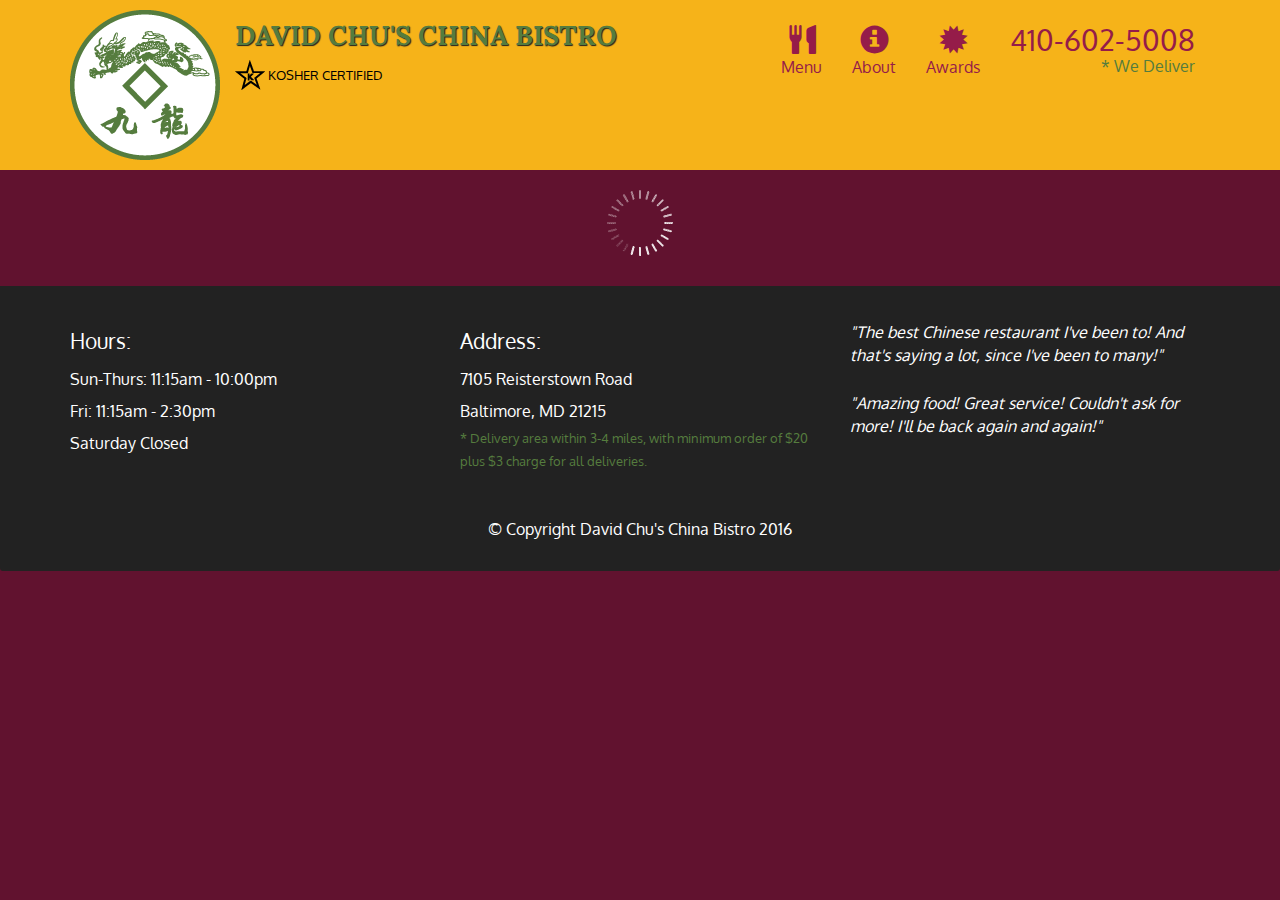
<file: mod5-solution/index.html>
<!doctype html>
<html lang="en">
  <head>
    <meta charset="utf-8">
    <meta http-equiv="X-UA-Compatible" content="IE=edge">
    <meta name="viewport" content="width=device-width, initial-scale=1">
    <title>David Chu's China Bistro</title>
    <link rel="stylesheet" href="css/bootstrap.min.css">
    <link rel="stylesheet" href="css/styles.css">
    <link href='https://fonts.googleapis.com/css?family=Oxygen:400,300,700' rel='stylesheet' type='text/css'>
    <link href='https://fonts.googleapis.com/css?family=Lora' rel='stylesheet' type='text/css'>
  </head>
<body>
  <header>
    <nav id="header-nav" class="navbar navbar-default">
      <div class="container">
        <div class="navbar-header">
          <a href="index.html" class="pull-left visible-md visible-lg">
            <div id="logo-img" alt="Logo image"></div>
          </a>

          <div class="navbar-brand">
            <a href="index.html"><h1>David Chu's China Bistro</h1></a>
            <p>
              <img src="images/star-k-logo.png" alt="Kosher certification">
              <span>Kosher Certified</span>
            </p>
          </div>

          <button id="navbarToggle" type="button" class="navbar-toggle collapsed" data-toggle="collapse" data-target="#collapsable-nav" aria-expanded="false">
            <span class="sr-only">Toggle navigation</span>
            <span class="icon-bar"></span>
            <span class="icon-bar"></span>
            <span class="icon-bar"></span>
          </button>
        </div>
        
        <div id="collapsable-nav" class="collapse navbar-collapse">
           <ul id="nav-list" class="nav navbar-nav navbar-right">
            <li id="navHomeButton" class="visible-xs active">
              <a href="index.html">
                <span class="glyphicon glyphicon-home"></span> Home</a>
            </li>
            <li id="navMenuButton">
              <a href="#" onclick="$dc.loadMenuCategories();">
                <span class="glyphicon glyphicon-cutlery"></span><br class="hidden-xs"> Menu</a>
            </li>
            <li>
              <a href="#">
                <span class="glyphicon glyphicon-info-sign"></span><br class="hidden-xs"> About</a>
            </li>
            <li>
              <a href="#">
                <span class="glyphicon glyphicon-certificate"></span><br class="hidden-xs"> Awards</a>
            </li>
            <li id="phone" class="hidden-xs">
              <a href="tel:410-602-5008">
                <span>410-602-5008</span></a><div>* We Deliver</div>
            </li>
          </ul><!-- #nav-list -->
        </div><!-- .collapse .navbar-collapse -->
      </div><!-- .container -->
    </nav><!-- #header-nav -->
  </header>

  <div id="call-btn" class="visible-xs">
    <a class="btn" href="tel:410-602-5008">
    <span class="glyphicon glyphicon-earphone"></span>
    410-602-5008
    </a>
  </div>
  <div id="xs-deliver" class="text-center visible-xs">* We Deliver</div>

  <div id="main-content" class="container"></div>

  <footer class="panel-footer">
    <div class="container">
      <div class="row">
        <section id="hours" class="col-sm-4">
          <span>Hours:</span><br>
          Sun-Thurs: 11:15am - 10:00pm<br>
          Fri: 11:15am - 2:30pm<br>
          Saturday Closed
          <hr class="visible-xs">
        </section>
        <section id="address" class="col-sm-4">
          <span>Address:</span><br>
          7105 Reisterstown Road<br>
          Baltimore, MD 21215
          <p>* Delivery area within 3-4 miles, with minimum order of $20 plus $3 charge for all deliveries.</p>
          <hr class="visible-xs">
        </section>
        <section id="testimonials" class="col-sm-4">
          <p>"The best Chinese restaurant I've been to! And that's saying a lot, since I've been to many!"</p>
          <p>"Amazing food! Great service! Couldn't ask for more! I'll be back again and again!"</p>
        </section>
      </div>
      <div class="text-center">&copy; Copyright David Chu's China Bistro 2016</div>
    </div>
  </footer>

  <!-- jQuery (Bootstrap JS plugins depend on it) -->
  <script src="js/jquery-2.1.4.min.js"></script>
  <script src="js/bootstrap.min.js"></script>
  <script src="js/ajax-utils.js"></script>
  <script src="js/script.js"></script>
</body>
</html>
</file>
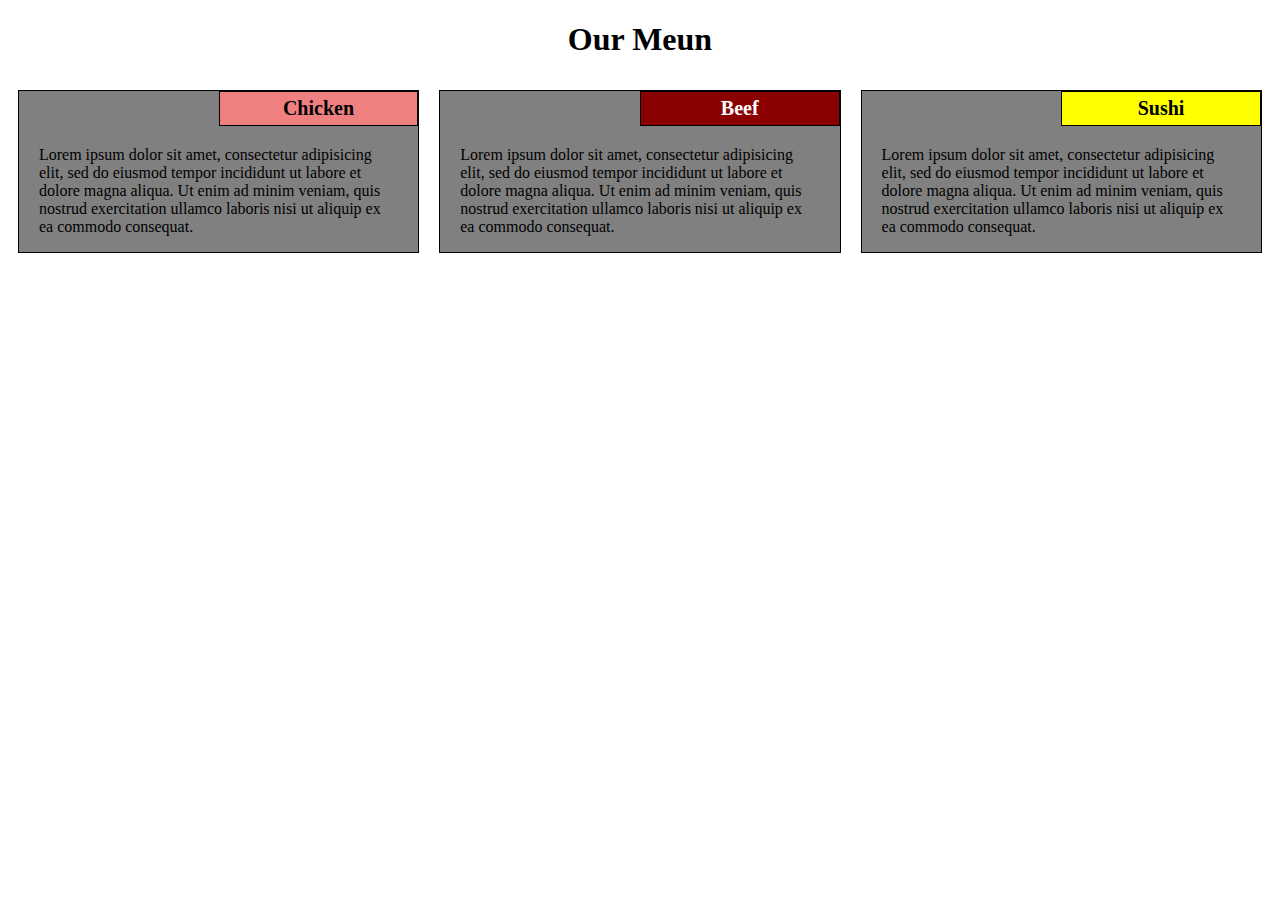
<file: module2-solution/index.html>
<!DOCTYPE html>
<html>
<head>
	<meta charset="utf-8">
	<meta name="viewport" content="width=device-width, initial-scale=1">
	<link rel="stylesheet"  href="style.css">
	<title>Hello Coursera</title>
</head>
<body>
	<h1>Our Meun</h1>
	
		<section id="one">
		<div class="col-lg-4 col-md-6 col-sm-12">
			<div class=grey>
			<p id="one">Chicken</p><P class="content"> Lorem ipsum dolor sit amet, consectetur adipisicing elit, sed do eiusmod
			tempor incididunt ut labore et dolore magna aliqua. Ut enim ad minim veniam,
			quis nostrud exercitation ullamco laboris nisi ut aliquip ex ea commodo
			consequat.
		</p>
		<div></div>
		</div>
	</section>
	<section id="two">
		<div class="col-lg-4 col-md-6 col-sm-12">
			<div class=grey>
			<p id="two">Beef</p> <p class="content">Lorem ipsum dolor sit amet, consectetur adipisicing elit, sed do eiusmod
			tempor incididunt ut labore et dolore magna aliqua. Ut enim ad minim veniam,
			quis nostrud exercitation ullamco laboris nisi ut aliquip ex ea commodo
			consequat. </p>
		</div></div>
	</section>
	<section id="three">
		<div class="col-lg-4 col-md-12 col-sm-12">
			<div class=grey>
			<p id="three">Sushi</p><p class="content"> Lorem ipsum dolor sit amet, consectetur adipisicing elit, sed do eiusmod
			tempor incididunt ut labore et dolore magna aliqua. Ut enim ad minim veniam,
			quis nostrud exercitation ullamco laboris nisi ut aliquip ex ea commodo
			consequat. 
		</p>
	</div></div>
	</section>
	
	
</body>
</html>
</file>
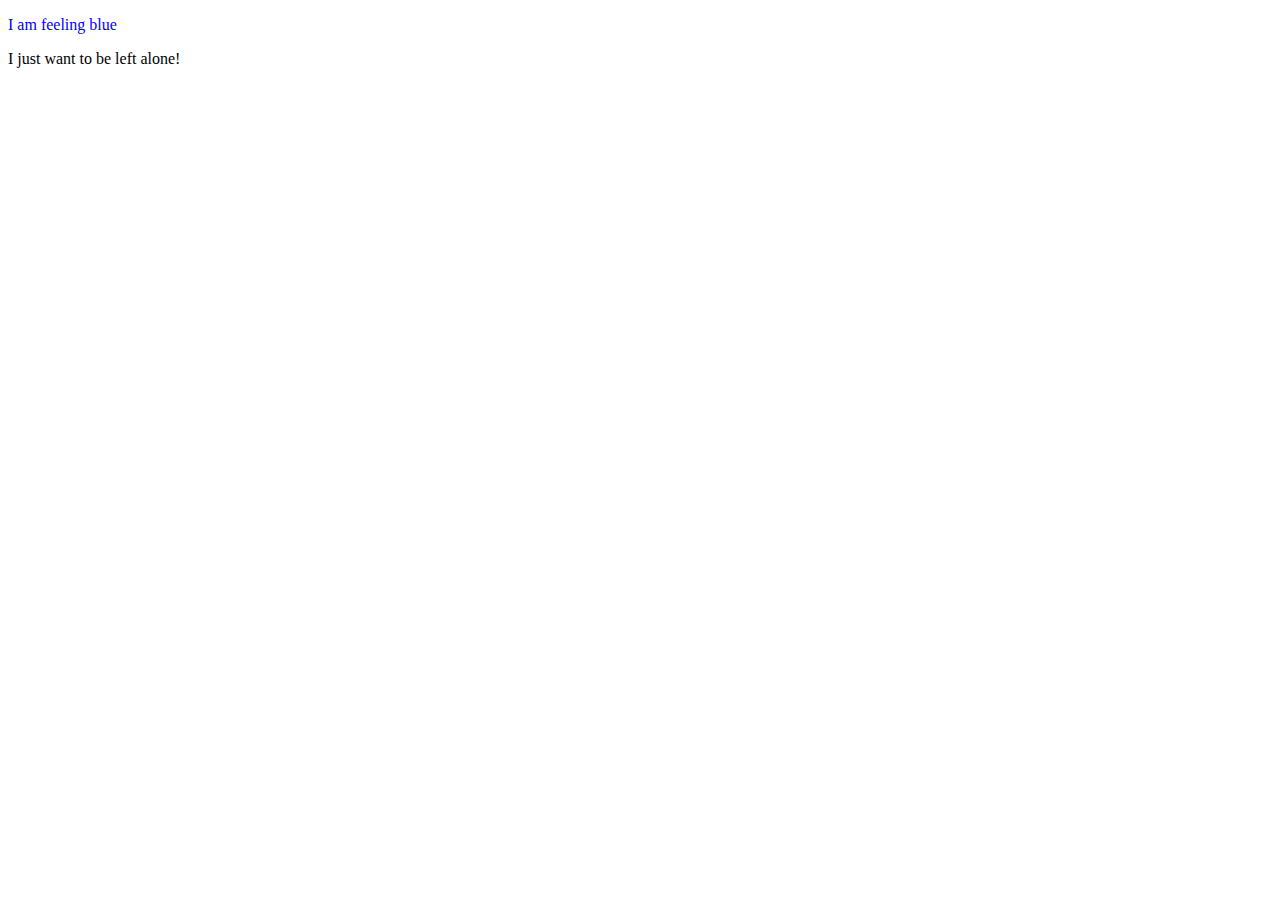
<file: site/index.html>
<!DOCTYPE html>
<html>
<head>
	<meta charset="utf-8">
	<title>Hello Coursera</title>
	<style>
		div > p{
			color: blue;
		}
	</style>
</head>
<body>
<div>
  <p>I am feeling blue</p>
</div>
<section>
  <p>I just want to be left alone!</p>
</section>
</body>
</html>
</file>
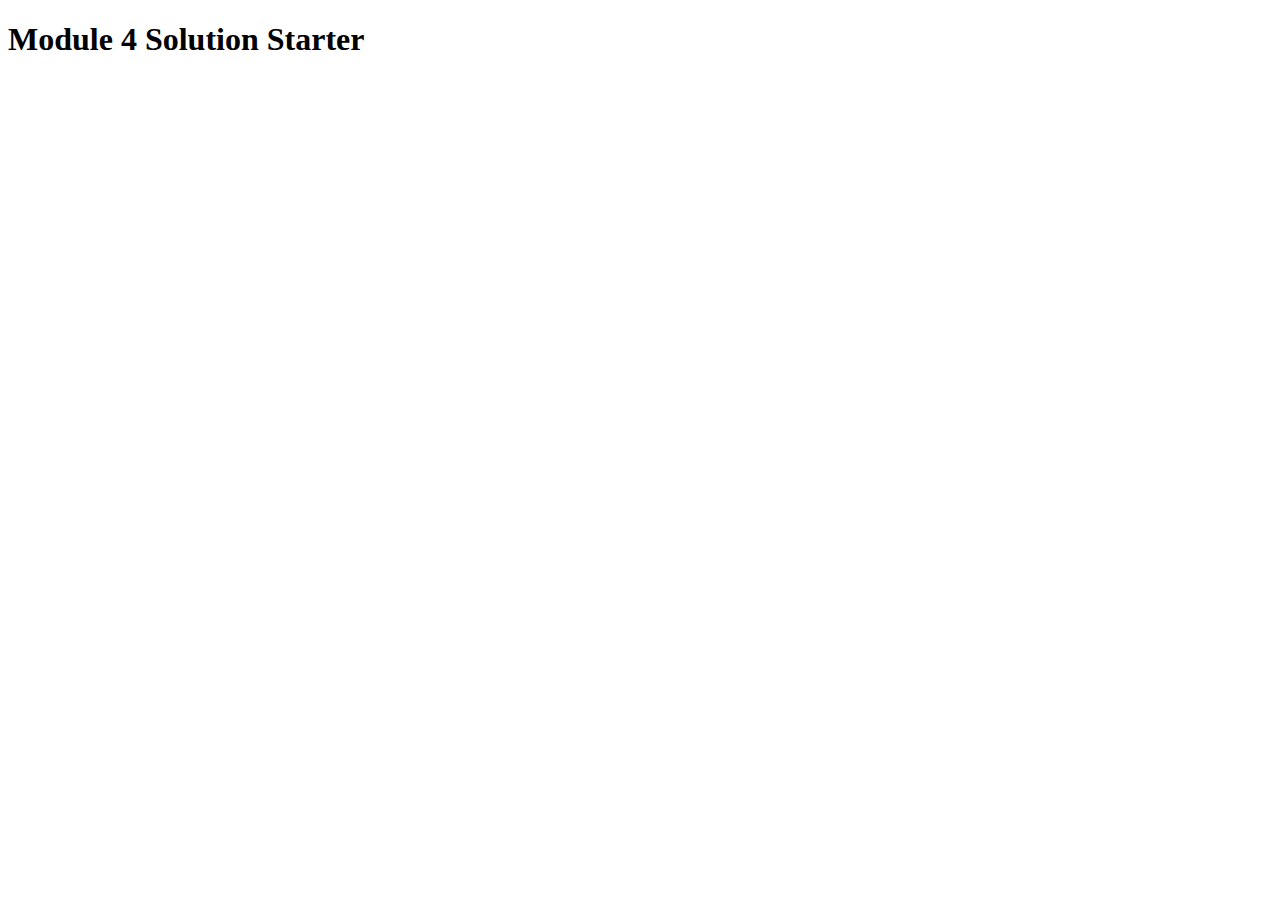
<file: module4-solution/easier/index.html>
<!DOCTYPE html>
<html>
<head>
  <meta charset="utf-8">
  <title>Module 4 Solution Starter</title>
  <script src="SpeakHello.js"></script>
  <script src="SpeakGoodBye.js"></script>
  <script src="script.js"></script>
</head>
<body>
  <h1>Module 4 Solution Starter</h1>
</body>
</html>
</file>
<file: mod5-solution/css/styles.css>
body {
  font-size: 16px;
  color: #fff;
  background-color: #61122f;
  font-family: 'Oxygen', sans-serif;
}

/** HEADER **/
#header-nav {
  background-color: #f6b319;
  border-radius: 0;
  border: 0;
}

#logo-img {
  background: url('../images/restaurant-logo_large.png') no-repeat;
  width: 150px;
  height: 150px;
  margin: 10px 15px 10px 0;
}

.navbar-brand {
  padding-top: 25px;
}
.navbar-brand h1 { /* Restaurant name */
  font-family: 'Lora', serif;
  color: #557c3e;
  font-size: 1.5em;
  text-transform: uppercase;
  font-weight: bold;
  text-shadow: 1px 1px 1px #222;
  margin-top: 0;
  margin-bottom: 0;
  line-height: .75;
}
.navbar-brand a:hover, .navbar-brand a:focus {
  text-decoration: none;
}
.navbar-brand p { /* Kosher cert */
  color: #000;
  text-transform: uppercase;
  font-size: .7em;
  margin-top: 15px;
}
.navbar-brand p span { /* Star-K */
  vertical-align: middle;
}

#nav-list {
  margin-top: 10px;
}
#nav-list a {
  color: #951C49;
  text-align: center;
}
#nav-list a:hover {
  background: #E7E7E7;
}
#nav-list a span {
  font-size: 1.8em;
}

#phone {
  margin-top: 5px;
}
#phone a { /* Phone number */
  text-align: right;
  padding-bottom: 0;
}
#phone div { /* We Deliver */
  color: #557c3e;
  text-align: right;
  padding-right: 15px;
}

.navbar-header button.navbar-toggle, .navbar-header .icon-bar {
  border: 1px solid #61122f;
}
.navbar-header button.navbar-toggle {
  clear: both;
  margin-top: -30px;
}
/* END HEADER */

/* FOOTER */
.panel-footer {
  margin-top: 30px;
  padding-top: 35px;
  padding-bottom: 30px;
  background-color: #222;
  border-top: 0;
}
.panel-footer div.row {
  margin-bottom: 35px;
}
#hours, #address {
  line-height: 2;
}
#hours > span, #address > span {
  font-size: 1.3em;
}
#address p {
  color: #557c3e;
  font-size: .8em;
  line-height: 1.8;
}
#testimonials {
  font-style: italic;
}
#testimonials p:nth-child(2) {
  margin-top: 25px;
}
/* END FOOTER */



/* HOME PAGE */
.container .jumbotron {
  box-shadow: 0 0 50px #3F0C1F;
  border: 2px solid #3F0C1F;
}

#menu-tile, #specials-tile, #map-tile {
  height: 250px;
  width: 100%;
  margin-bottom: 15px;
  position: relative;
  border: 2px solid #3F0C1F;
  overflow: hidden;
}
#menu-tile:hover, #specials-tile:hover, #map-tile:hover {
  box-shadow: 0 1px 5px 1px #cccccc;
}
#menu-tile {
  background: url('../images/menu-tile.jpg') no-repeat;
  background-position: center;
}
#specials-tile {
  background: url('../images/specials-tile.jpg') no-repeat;
  background-position: center;
}
#menu-tile span, #specials-tile span, #map-tile span {
  position: absolute;
  bottom: 0;
  right: 0;
  width: 100%;
  text-align: center;
  font-size: 1.6em;
  text-transform: uppercase;
  background-color: #000;
  color: #fff;
  opacity: .8;
}
/* END HOME PAGE */

/* MENU CATEGORIES PAGE */
.category-tile { 
  position: relative;
  border: 2px solid #3F0C1F;
  overflow: hidden;
  width: 200px;
  height: 200px;
  margin: 0 auto 15px;
}
.category-tile span {
  position: absolute;
  bottom: 0;
  right: 0;
  width: 100%;
  text-align: center;
  font-size: 1.2em;
  text-transform: uppercase;
  background-color: #000;
  color: #fff;
  opacity: .8;
}
.category-tile:hover {
  box-shadow: 0 1px 5px 1px #cccccc;
}

#menu-categories-title + div {
  margin-bottom: 50px;
}
/* END MENU CATEGORIES PAGE */

/* SINGLE CATEGORY PAGE */
.menu-item-tile {
  margin-bottom: 25px;
}
.menu-item-tile hr {
  width: 80%;
}
.menu-item-tile .menu-item-price {
  font-size: 1.1em;
  text-align: right;
  margin-top: -15px;
  margin-right: -15px;
}
.menu-item-tile .menu-item-price span {
  font-size: .6em;
}
.menu-item-photo {
  position: relative;
  border: 2px solid #3F0C1F; 
  overflow: hidden;
  padding: 0;
  margin-right: -15px;
  margin-left: auto;
  margin-bottom: 20px;
  max-width: 250px;
}
.menu-item-photo div {
  position: absolute;
  bottom: 0;
  right: 0;
  width: 80px;
  background-color: #557c3e;
  text-align: center;
}
.menu-item-description {
  padding-right: 30px;
}
h3.menu-item-title {
  margin: 0 0 10px;
}
.menu-item-details {
  font-size: .9em;
  font-style: italic;
}
/* END SINGLE CATEGORY PAGE */


/********** Large devices only **********/
@media (min-width: 1200px) {
  .container .jumbotron {
    background: url('../images/jumbotron_1200.jpg') no-repeat;
    height: 675px;
  }
}

/********** Medium devices only **********/
@media (min-width: 992px) and (max-width: 1199px) {
  /* Header */
  #logo-img {
    background: url('../images/restaurant-logo_medium.png') no-repeat;
    width: 100px;
    height: 100px;
    margin: 5px 5px 5px 0;
  }
  /* End Header */

  /* Home Page */
  .container .jumbotron {
    background: url('../images/jumbotron_992.jpg') no-repeat;
    height: 558px;
  }
  /* End Home Page */
}

/********** Small devices only **********/
@media (min-width: 768px) and (max-width: 991px) {
  /* Home Page */
  .container .jumbotron {
    background: url('../images/jumbotron_768.jpg') no-repeat;
    height: 432px;
  }
  /* End Home Page */
}

/********** Extra small devices only **********/
@media (max-width: 767px) {
  /* Header */
  .navbar-brand {
    padding-top: 10px;
    height: 80px;
  }
  .navbar-brand h1 { /* Restaurant name */
    padding-top: 10px;
    font-size: 5vw; /* 1vw = 1% of viewport width */
  }
  .navbar-brand p { /* Kosher cert */
    font-size: .6em;
    margin-top: 12px;
  }
  .navbar-brand p img { /* Star-K */
    height: 20px;
  }

  #collapsable-nav a { /* Collapsed nav menu text */
    font-size: 1.2em;
  }
  #collapsable-nav a span { /* Collapsed nav menu glyph */
    font-size: 1em;
    margin-right: 5px;
  }

  #call-btn > a {
    font-size: 1.5em;
    display: block;
    margin: 0 20px;
    padding: 10px;
    border: 2px solid #fff;
    background-color: #f6b319;
    color: #951c49;
  }
  #xs-deliver {
    margin-top: 5px;
    font-size: .7em;
    letter-spacing: .1em;
    text-transform: uppercase;
  }
  /* End Header */

  /* Footer */
  .panel-footer section {
    margin-bottom: 30px;
    text-align: center;
  }
  .panel-footer section:nth-child(3) {
    margin-bottom: 0; /* margin already exists on the whole row */
  }
  .panel-footer section hr {
    width: 50%;
  }
  /* End Footer */

  /* Home Page */
  .container .jumbotron {
    margin-top: 30px;
    padding: 0;
  }
  #menu-tile, #specials-tile {
    width: 360px;
    margin: 0 auto 15px;
  }

  .menu-item-photo {
    margin-right: auto;
  }
  .menu-item-tile .menu-item-price {
    text-align: center;
  }
  .menu-item-description {
    text-align: center;;
  }
}


/********** Super extra small devices Only :-) (e.g., iPhone 4) **********/
@media (max-width: 479px) {
  /* Header */
  .navbar-brand h1 { /* Restaurant name */
    padding-top: 5px;
    font-size: 6vw;
  }
  /* End Header */
  
  /* Home page */
  #menu-tile, #specials-tile {
    width: 280px;
    margin: 0 auto 15px;
  }

  .col-xxs-12 {
    position: relative;
    min-height: 1px;
    padding-right: 15px;
    padding-left: 15px;
    float: left;
    width: 100%;
  }
}
</file>
<file: module2-solution/style.css>
*{
  box-sizing: border-box;
}
h1{
	text-align: center;
}
p.content{
  width: 90%;
  margin-left: auto;
  margin-right:auto ;
  position: relative;
  clear: both;
}

div.grey {
  margin: 10px;
  position: relative;
  background-color: gray;
  border: 1px solid black;
}
P#one{
  color: black;
  margin-top: 0px;
  padding: 5px;
  font-size: 20px;
  font-family: "sans-serif";
  border:1px solid black;
  background-color:lightcoral ;
  float: right;
  width: 50%;
  text-align: center;
  font-weight: bold;
}
P#two{
  color: white;
  margin-top: 0px;
  padding: 5px;
  font-size: 20px;
  font-family: "sans-serif";
  border:1px solid black;
  background-color:darkred ;
  float: right;
  width: 50%;
  text-align: center;
 font-weight: bold;
}
P#three{
  color: black;
  margin-top: 0px;
  padding: 5px;
  font-size: 20px;
  font-family: "sans-serif";
  border:1px solid black;
  background-color:yellow ;
  float: right;
  width: 50%;
  text-align: center;
  font-weight: bold;
 
}

.row{
  width: 100%;
}
@media(min-width: 992px){
  .col-lg-1, .col-lg-2, .col-lg-3, .col-lg-4, .col-lg-5, .col-lg-6, .col-lg-7, .col-lg-8, .col-lg-9, .col-lg-10, .col-lg-11, .col-lg-12 {
    float: left;
    
  }
  .col-lg-1 {
    width: 8.33%;
  }
  .col-lg-2 {
    width: 16.66%;
  }
  .col-lg-3 {
    width: 25%;
  }
  .col-lg-4 {
    width: 33.33%;
  }
  .col-lg-5 {
    width: 41.66%;
  }
  .col-lg-6 {
    width: 50%;
  }
  .col-lg-7 {
    width: 58.33%;
  }
  .col-lg-8 {
    width: 66.66%;
  }
  .col-lg-9 {
    width: 74.99%;
  }
  .col-lg-10 {
    width: 83.33%;
  }
  .col-lg-11 {
    width: 91.66%;
  }
  .col-lg-12 {
    width: 100%;
  }
}



@media(min-width: 768px) and (max-width: 991px){
.col-md-1, .col-md-2, .col-md-3, .col-md-4, .col-md-5, .col-md-6, .col-md-7, .col-md-8, .col-md-9, .col-md-10, .col-md-11, .col-md-12 {
    float: left;
    
  }
  .col-md-1 {
    width: 8.33%;
  }
  .col-md-2 {
    width: 16.66%;
  }
  .col-md-3 {
    width: 25%;
  }
  .col-md-4 {
    width: 33.33%;
  }
  .col-md-5 {
    width: 41.66%;
  }
  .col-md-6 {
    width: 50%;
  }
  .col-md-7 {
    width: 58.33%;
  }
  .col-md-8 {
    width: 66.66%;
  }
  .col-md-9 {
    width: 74.99%;
  }
  .col-md-10 {
    width: 83.33%;
  }
  .col-md-11 {
    width: 91.66%;
  }
  .col-md-12 {
    width: 100%;
  }
}
@media(max-width:767px){
.col-sm-1, .col-sm-2, .col-sm-3, .col-sm-4, .col-sm-5, .col-sm-6, .col-sm-7, .col-sm-8, .col-sm-9, .col-sm-10, .col-sm-11, .col-sm-12 {
    float: left;
    
  }
  .col-sm-1 {
    width: 8.33%;
  }
  .col-sm-2 {
    width: 16.66%;
  }
  .col-sm-3 {
    width: 25%;
  }
  .col-sm-4 {
    width: 33.33%;
  }
  .col-sm-5 {
    width: 41.66%;
  }
  .col-sm-6 {
    width: 50%;
  }
  .col-sm-7 {
    width: 58.33%;
  }
  .col-sm-8 {
    width: 66.66%;
  }
  .col-sm-9 {
    width: 74.99%;
  }
  .col-sm-10 {
    width: 83.33%;
  }
  .col-sm-11 {
    width: 91.66%;
  }
  .col-sm-12 {
    width: 100%;
  }
}
</file>
